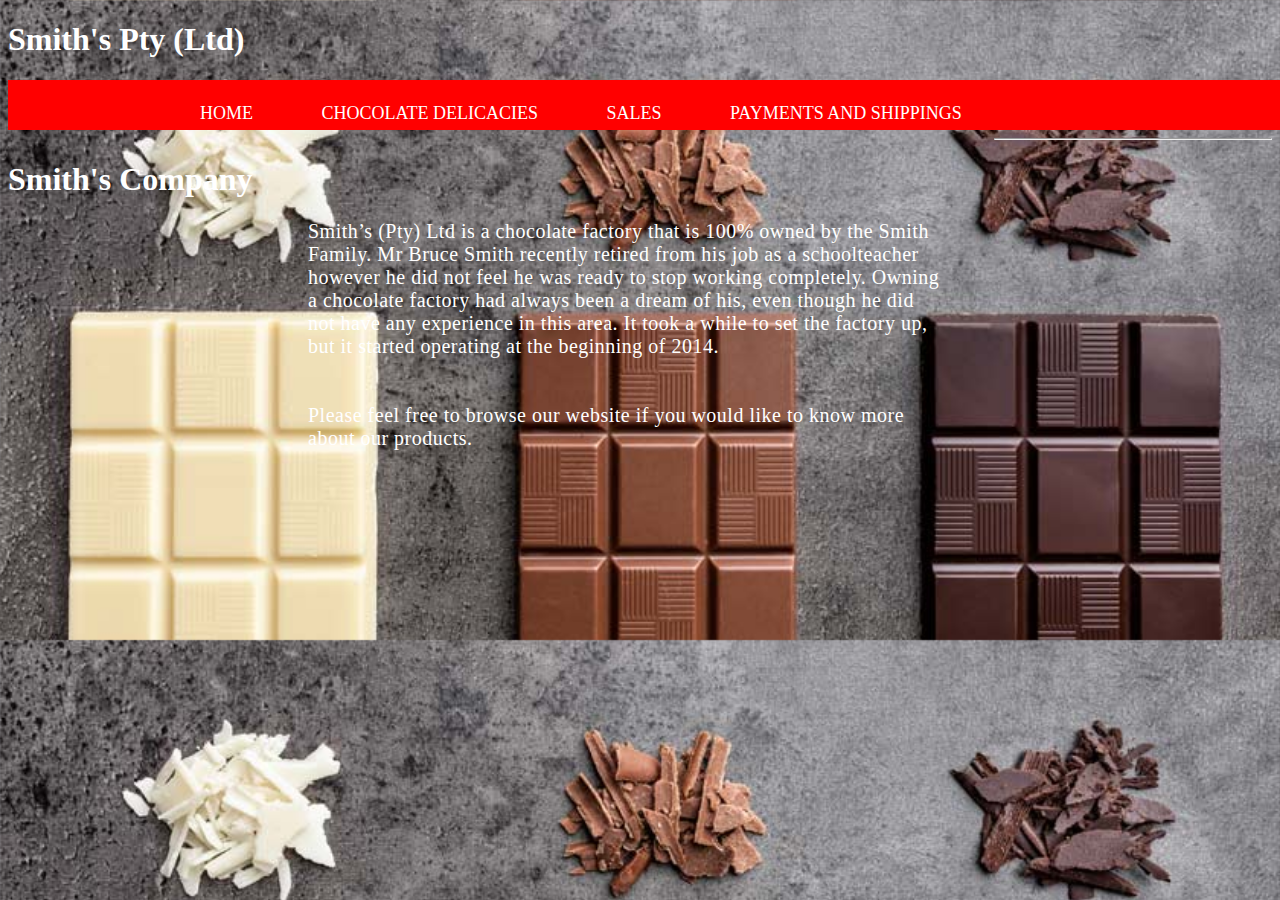
<file: index.html>
<!Doctype html>
<html>
<head>
         <title>Digitilisation at its finest!</title>
<link rel="stylesheet" href="css/style.css"/>
  
		 </head>
		 <body>	 
<h1>Smith's Pty (Ltd)</h1>
			 <nav>
		     <div class="logo">
			     <p>navbar</p>
			 </div>
			 <ul>
			     <li><a href="index.html">Home</a></li>
			     <li><a href="Chocolate delicacies.html">Chocolate delicacies</a></li>
			     <li><a href="Sales.html">Sales</a></li>
			     <li><a href="Payments and Shippings.html">Payments and Shippings</a></li>
			 </ul>
		 </nav>
			 <hr/>
			
		 </body>
		 
		 <body>
			 <p> 
            <h1>Smith's Company</h1>
			 <section id="center">
<body 60px>
Smith’s (Pty) Ltd is a chocolate factory that is 100% owned by the Smith Family.
Mr Bruce Smith recently retired from his job as a schoolteacher however he did not feel he was ready to stop working
completely. Owning a chocolate factory had always been a dream of his, even though he did not have any experience in
this area. It took a while to set the factory up, but it started operating at the beginning of 2014. 
</body>
<br>
<br>
<br>	 
             Please feel free to browse our website if you would like to know more about our products.

			 </section>
			 
</html>
</file>
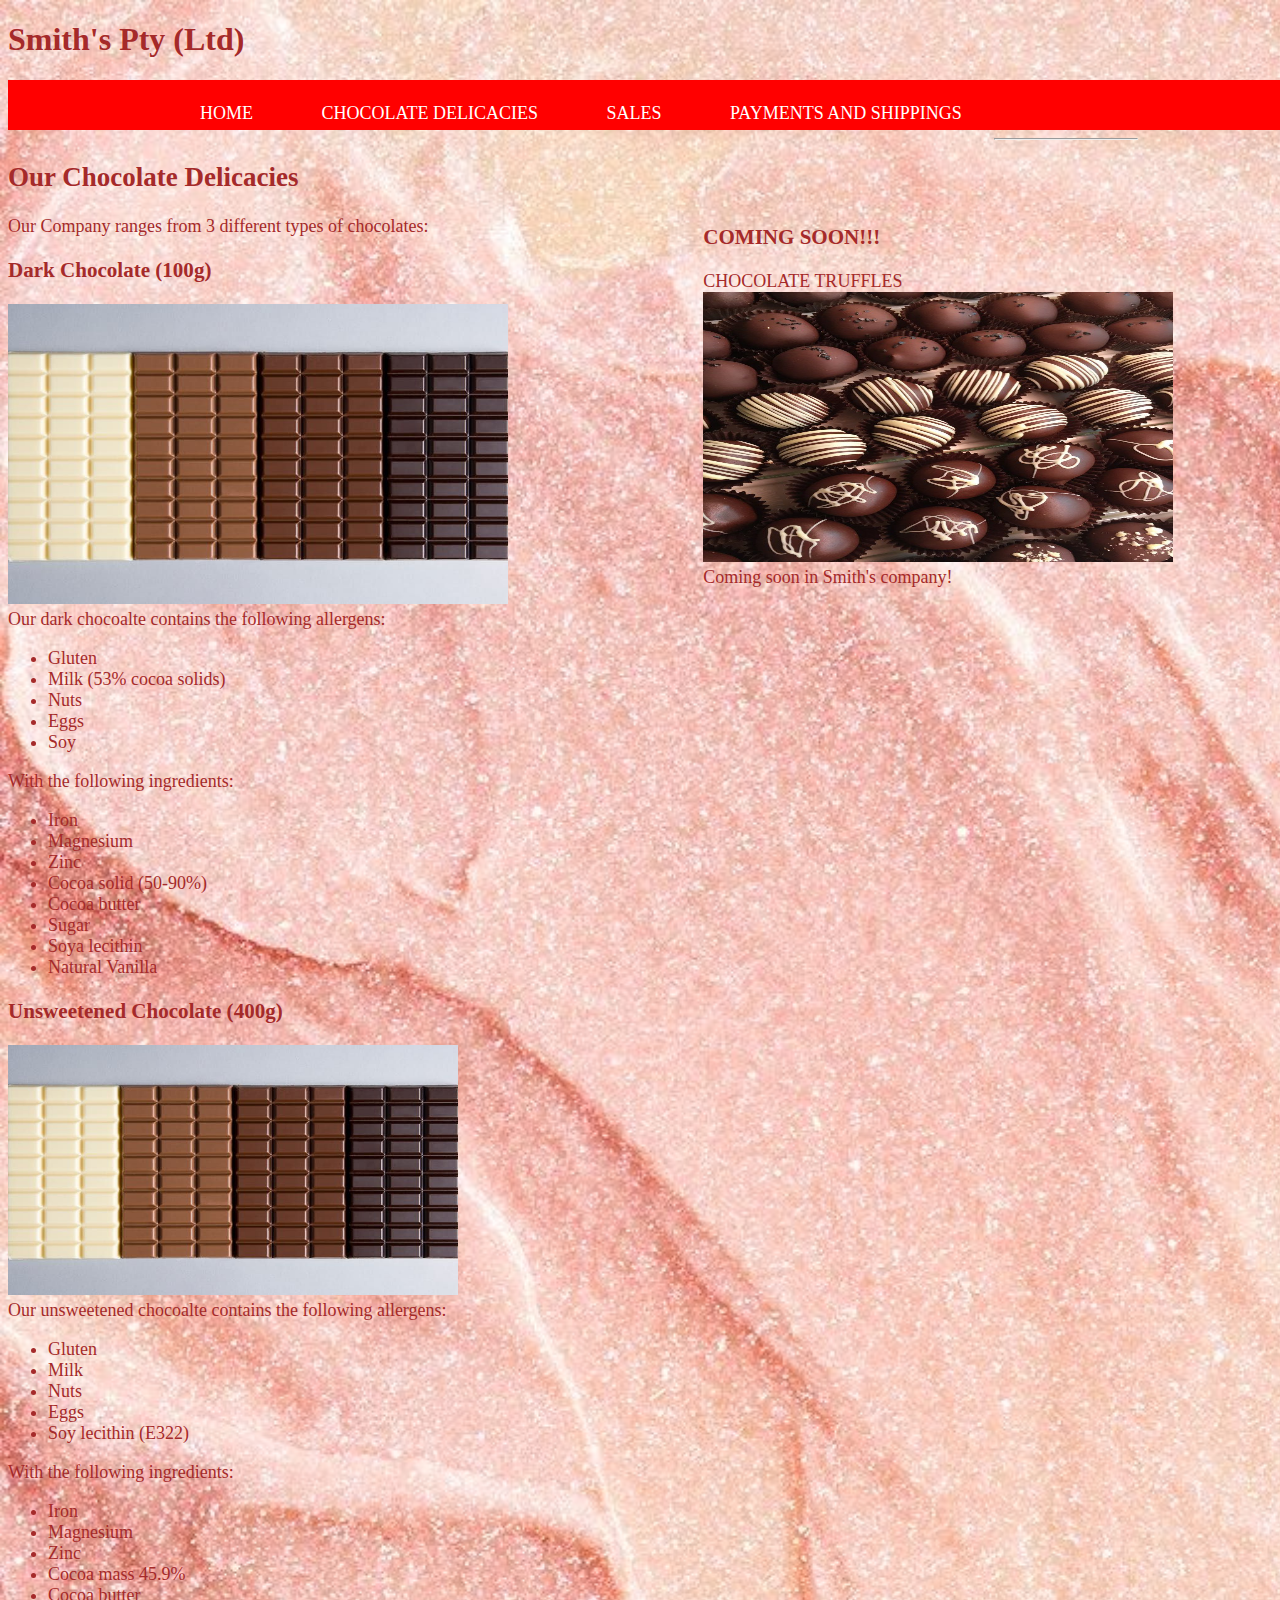
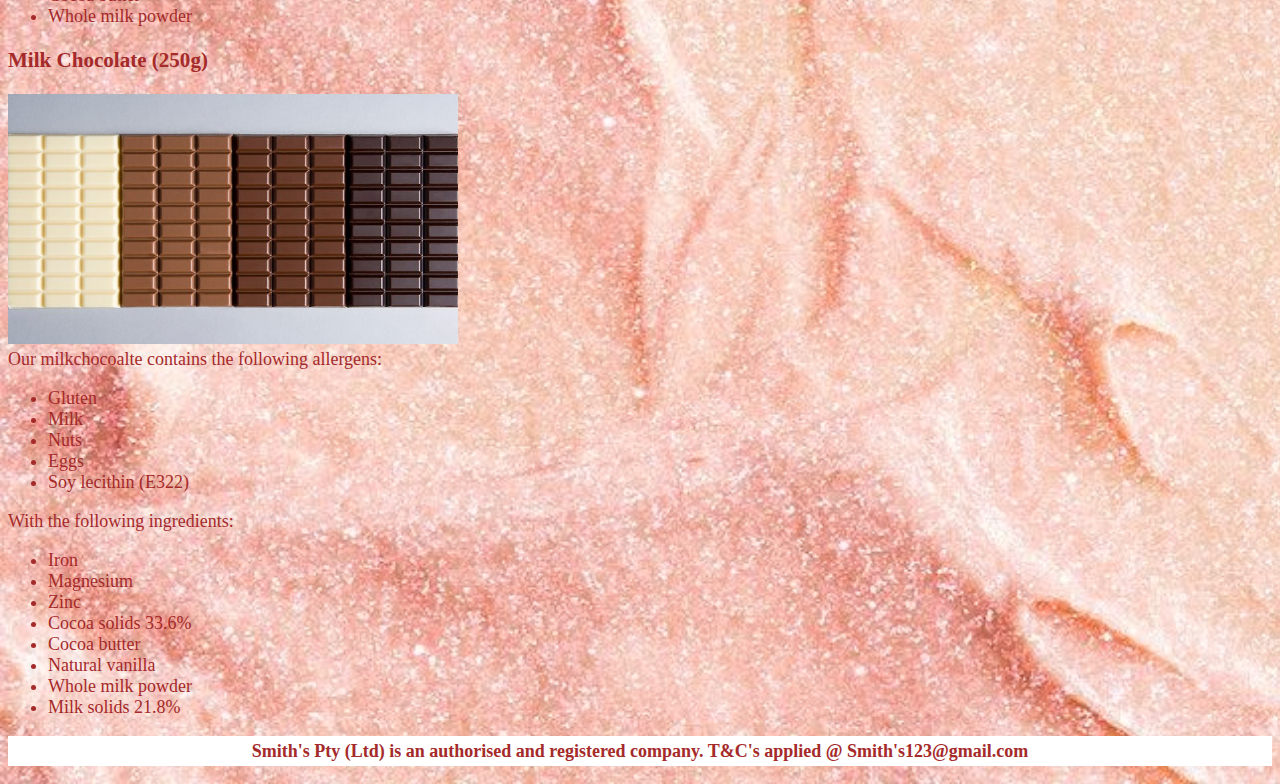
<file: Chocolate delicacies.html>
<!Doctype html>
<html>
<head>
         <title>Digitilisation at its finest!</title>
<link rel="stylesheet" href="css/style.css"/>
<link rel="stylesheet" href="css/style2.css"/>
  
		 </head>
		 <body>	 
<h1>Smith's Pty (Ltd)</h1>
			 <nav>
		     <div class="logo">
			     <p>navbar</p>
			 </div>
			 <ul>
			     <li><a href="index.html">Home</a></li>
			     <li><a href="Chocolate delicacies.html">Chocolate delicacies</a></li>
			     <li><a href="Sales.html">Sales</a></li>
			     <li><a href="Payments and Shippings.html">Payments and Shippings</a></li>
			 </ul>
		 </nav>
			  <hr/>
		 </body>
		 <body>
			 <p> 

<h2>Our Chocolate Delicacies</h2>	
     <body>
	 Our Company ranges from 3 different types of chocolates: 
<h3> Dark Chocolate (100g)</h3>
	<section id="left">
	<img src="img/Chocolate types 1.jpg" width="500px" height="300px"/>
	<br>
	 Our dark chocoalte contains the following allergens:
	     <ul>
		     <li> Gluten </li>								
			 <li> Milk (53% cocoa solids)</li>
			 <li> Nuts</li>
			 <li> Eggs</li>
			 <li> Soy</li>
		 </ul>		 
	 With the following ingredients:
	     <ul>
		     <li>Iron</li>
			 <li>Magnesium</li>
			 <li>Zinc</li>
			 <li>Cocoa solid (50-90%)  </li>
			 <li>Cocoa butter </li>
			 <li>Sugar  </li>
			 <li>Soya lecithin </li>
			 <li>Natural Vanilla </li>

		 </ul>
         <h3> Unsweetened Chocolate (400g)</h3>
		 <div id="container">
	
		 <img src="img/Chocolate types 1.jpg" width="450px" height="250px"/>
		  <br>
	 Our unsweetened chocoalte contains the following allergens:
	     <ul>
		     <li> Gluten </li>								
			 <li> Milk </li>
			 <li> Nuts</li>
			 <li> Eggs</li>
			 <li> Soy lecithin (E322)</li>
		 </ul>		 
	 With the following ingredients:
	     <ul>
		     <li>Iron</li>
			 <li>Magnesium</li>
			 <li>Zinc</li>
			 <li>Cocoa mass 45.9%  </li>
			 <li>Cocoa butter </li>
			 <li>Whole milk powder</li>
			 
		 </ul> 
		        <h3> Milk Chocolate (250g)</h3>
		 <div id="container">
	
		 <img src="img/Chocolate types 1.jpg" width="450px" height="250px"/>
		  <br>
	 Our milkchocoalte contains the following allergens:
	     <ul>
		     <li> Gluten </li>								
			 <li> Milk </li>
			 <li> Nuts</li>
			 <li> Eggs</li>
			 <li> Soy lecithin (E322)</li>
		 </ul>		 
	 With the following ingredients:
	     <ul>
		     <li>Iron</li>
			 <li>Magnesium</li>
			 <li>Zinc</li>
			 <li>Cocoa solids 33.6% </li>
			 <li>Cocoa butter </li>
			 <li>Natural vanilla</li>
			 <li>Whole milk powder</li>
			 <li>Milk solids 21.8%</li>
			 
		 </ul>         
		 
		 </section>
		 <section id="right">
		<h3>COMING SOON!!!</h3>
			 CHOCOLATE TRUFFLES
	<br>		 
		 <img src="img/Truffles.jpg" width="470px" height="270px"/>	 
	<br>	 	 
	         Coming soon in Smith's company!
	<br>		 
	
	<br>
			 
		 </section>
				  
		 	 <div id="container">
		     <div id="main">
		
			 </div>
		 </div>
		     </section>
		 	 <div id="container">
		     <div id="main">
		
			 </div>
		 </div>
		     </section>
<footer id="footer">
Smith's Pty (Ltd) is an authorised and registered company. T&C's applied @ Smith's123@gmail.com
</footer>
<p>








































































































































































































































































































































































































































































































































































































































































































































































































































































































































































































































































































</footer>
</html>
</file>
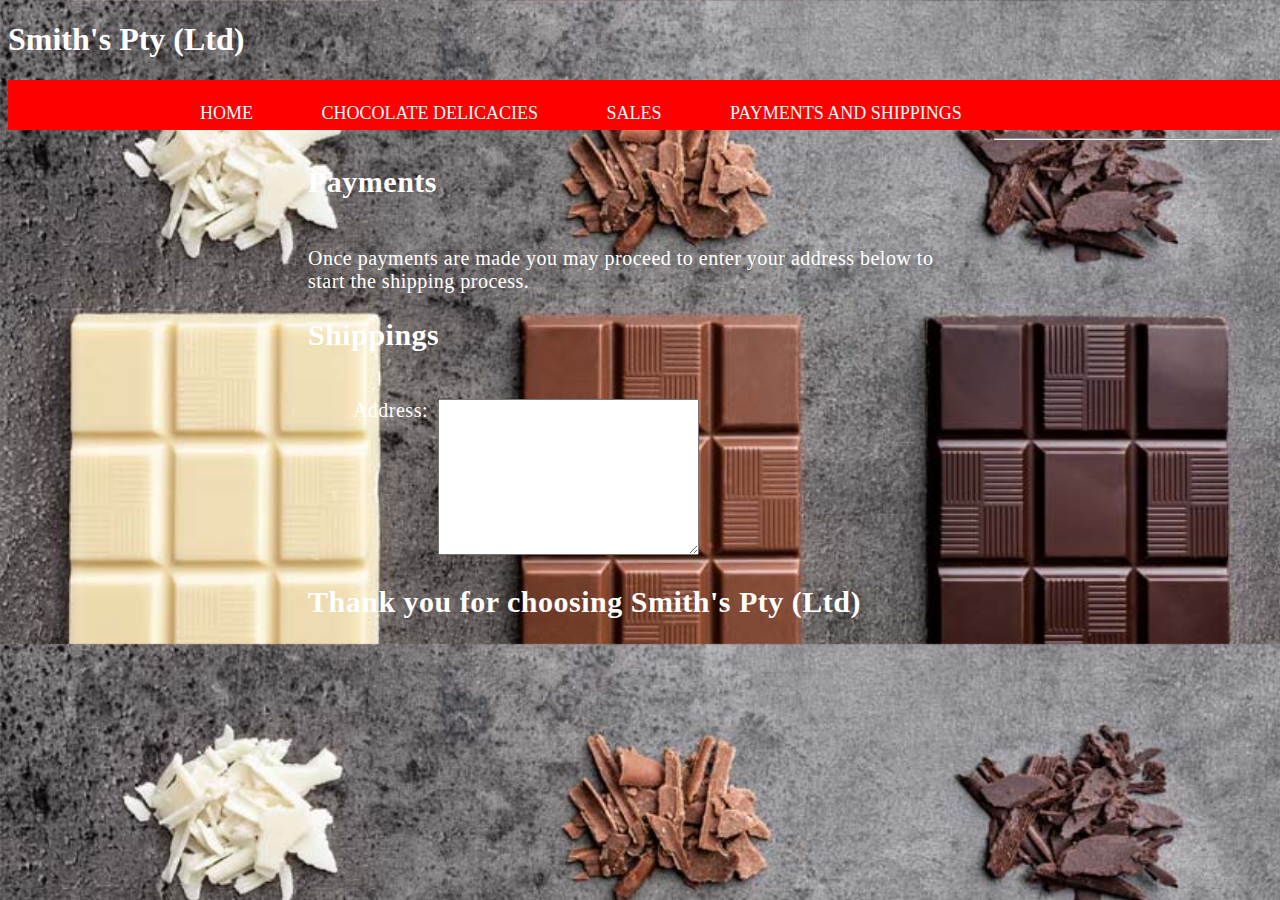
<file: Payments and Shippings.html>
<!Doctype html>
<html>
<body>

<head>
         <title>Digitilisation at its finest!</title>
<link rel="stylesheet" href="css/style.css"/>
<link rel="stylesheet" href="css/style.css"/>
  
		 </head>
		 <body>	 
<h1>Smith's Pty (Ltd)</h1>
		 <nav>
		     <div class="logo">
			     <p>navbar</p>
			 </div>
			 <ul>
			     <li><a href="index.html">Home</a></li>
			     <li><a href="Chocolate delicacies.html">Chocolate delicacies</a></li>
			     <li><a href="Sales.html">Sales</a></li>
			     <li><a href="Payments and Shippings.html">Payments and Shippings</a></li>
			 </ul>
		 </nav>
			   <hr/>
		 </body>
		 <body>
			 <p>
<section id="center">
<h2>Payments</h2>
<br>
<body 23px>
Once payments are made you may proceed to enter your address below to start the shipping process.
</body>
<br>
<h2> Shippings</h2>
<br>
             <div class="form-group">
			     <label for="Address:">Address:</label>
				 <textarea name="Address:" id="requests" cols="30" rows="10"></textarea>
			 </div>
<h2> Thank you for choosing Smith's Pty (Ltd)</h2>			 
</section>
</body>

</html>
</file>
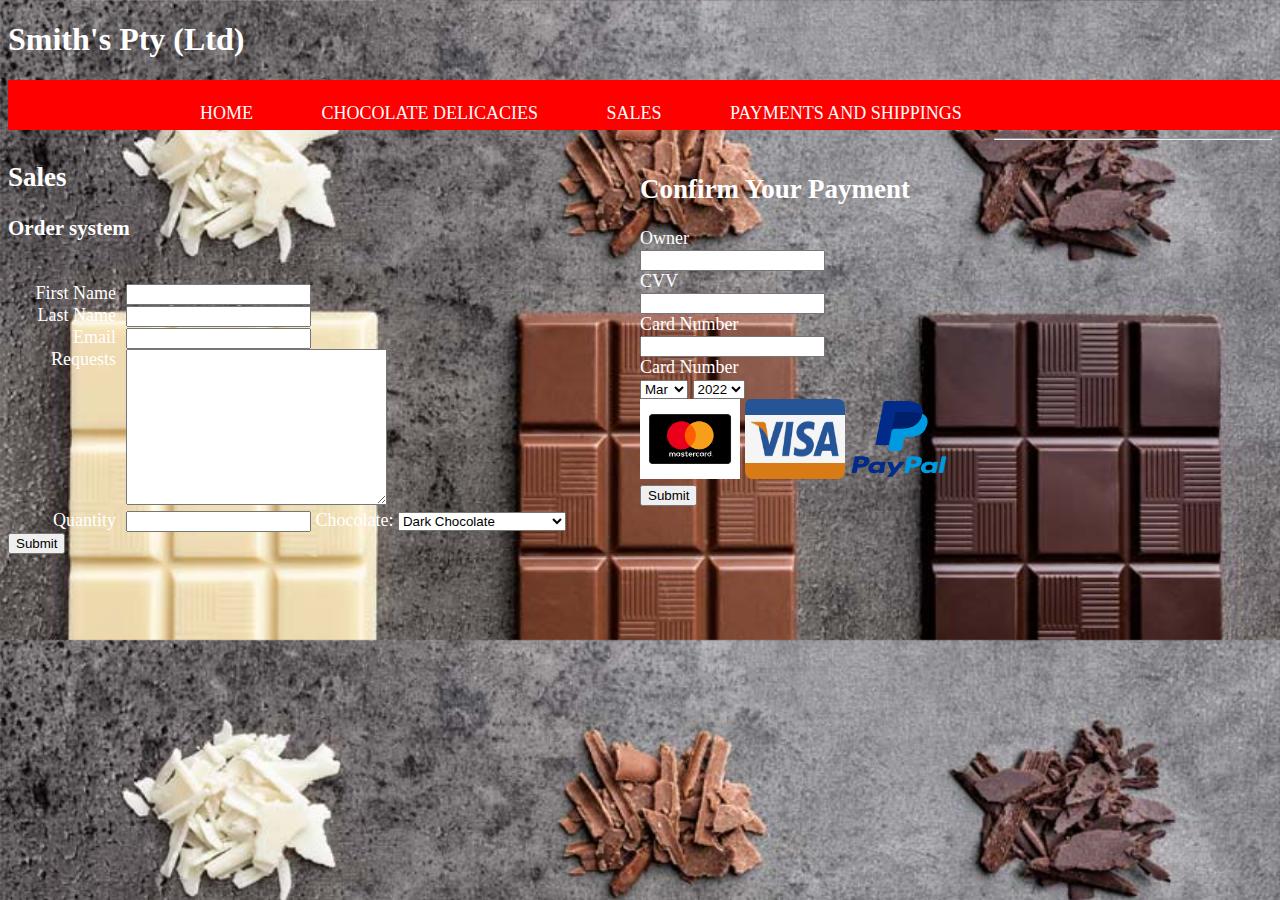
<file: Sales.html>
<!Doctype html>
<html>
<head>
         <title>Digitilisation at its finest!</title>
<link rel="stylesheet" href="css/style.css"/>
  
		 </head>
		 <body>	 
<h1>Smith's Pty (Ltd)</h1>
			 <nav>
		     <div class="logo">
			     <p>navbar</p>
			 </div>
			 <ul>
			     <li><a href="index.html">Home</a></li>
			     <li><a href="Chocolate delicacies.html">Chocolate delicacies</a></li>
			     <li><a href="Sales.html">Sales</a></li>
			     <li><a href="Payments and Shippings.html">Payments and Shippings</a></li>
			 </ul>
		 </nav>
			   <hr/>
		 </body>

<h2>Sales</h2>
		 
		 
<h3>Order system</h3>
             <br>
<section>
     <div class="container">
	     <form action="">
		     
			 <div class="form-group">
			     <label for="FirstName">First Name</label>
				 <input type="text" id="FirstName" name="FirstName">
			 </div>
			  
			 <div class="form-group">
			     <label for="lastName">Last Name</label>
				 <input type="text" id="LastName" name="LastName">
			 </div>
			 
			 <div class="form-group">
			     <label for="email">Email</label>
				 <input type="email" id="email" name="email">
			 </div>
			 
			 <div class="form-group">
			     <label for="requests">Requests</label>
				 <textarea name="requests" id="requests" cols="30" rows="10"></textarea>
			 </div>
			 
		     <div class="form-group"> 
					   
			 </div> 
	         <div class="form-group">
       <label for="Quantity">Quantity</label>
       <input type="text" id="Number" name="Quantity">
	         
			 Chocolate: <select>
				     <option>Dark Chocolate</option>
					 <option>Unsweetened Chocolate</option>
					 <option>Milk Chocolate</option>
				 </select>
				 <br>
</section>
			 <button type="submit">Submit</button>
	 </div>	
</form> 
</section>
</html>

<link rel="stylesheet" href="css/style3.css"/>
<section id="right">
<html>
<body>
     <div class="container">
	         <h2>Confirm Your Payment</h2>
		     <div class="owner">
			     Owner
				 <div class="input-field"></div>
				     <input type="text">
		         </div>
		     </div>
			  <div class="cvv">
			     CVV
				 <div class="input-field"></div>
				     <input type="password">
		         </div>
		     </div>
		 </div>
		     <div class="card-number">
			     Card Number
				 <div class="input-field"></div>
				     <input type="text">
		         </div>
		     </div>
		 </div>
			     Card Number
                 <div class="selection">
				     <div class="date"></div>
				 <select>	 
					 <option value="Mar">Mar</option>
					 <option value="Apr">Apr</option>
					 <option value="May">May</option>
					 <option value="Jun">Jun</option>
					 <option value="Jul">Jul</option>
					 <option value="Aug">Aug</option>
					 <option value="Sep">Sep</option>
					 <option value="Oct">Oct</option>
					 <option value="Nov">Nov</option>
					 <option value="Dec">Dec</option>
				 </select>
                 <select name="years" id="years">
				     <option value="2022">2022</option>
					 <option value="2023">2023</option>
					 <option value="2024">2024</option>
					 <option value="2025">2025</option>
					 <option value="2026">2026</option>
				 </select>	 
		         </div>
				 <div class="cards">
				     <img src="img/mc.png" width="100px" height="80px" alt=""/>
					 <img src="img/vi.png" width="100px" height="80px" alt=""/>
					 <img src="img/pp.png" width="100px" height="80px" alt=""/>
		     </div>
			         <button type="submit">Submit</button>
		 </div>
	 </div>	 

</section>
</file>
<file: css/style.css>
body {
	background-image: url('../img/Choc frame 1.jpg');
	background-size: cover;
	background-repeat: none;
	font-family: callibri;
	color: white;
	text-decoration: bold;
	font-size: 18px;
	text-align: 1.5;
	height: 100%;
}
p{
	color: white;
	font-family: callibri;
	font-size: 18px;
	text-align: 1.5;
	height: 100%;
}
#container {
	min-height:100%;
}
#main {
	overflow: auto;
	padding-bottom: 100px;
}
#footer {
	background-color: white;
	position: relative;
	height: 30px;
	margin-top:-100px;
	clear: both;
	font-weight: bold;
	text-decoration: callibri;
	text-align: center;
	line-height: 30px;
}
h1 {
	font-size: 32px;
	color: white;
}
h2{
	color: white;
}
h3 {
	color: white;
}
a {
	color: white;
	text-decoration: underline;
}
nav{
	width: 85%;
	height: 50px;
	background-color: red;
	line-height: 30px;
	padding: 0px 120px;
	position: fixed-top; top:30;
	z-index: 1;
}
nav .logo{
	font-size: 14px;
	font-weight: bold;
	letter-spacing: 1.5px;
}
nav .logo p {
	float: right;
	color: red;
}
nav ul {
	float: left;
}
nav ul li {
	display: inline-block;
	list-style: none;
}
nav ul li a {
	color: white;
	text-decoration: none;
	font-size: 18px;
	text-transform: uppercase;
	padding: 0px 32px;
}

section#top{
	background-color: none;
	float: top;
	width: 50%;
}
section#left{
	background-color: none;
	font-size: 18px;
	text-decoration: none;
	float: left;
	width:50%;
}
section#right{
	background-color:none;
	float:right;
	width:40%;
	margin-top: -100px;
}
section#center {
	margin: 20px 300px;
	font-family: callibri;
	font-size: 20px;
	letter-spacing: 0.5px;
	float: center;
	width: 50%;
}
a:hover {
	color: black;
	text-decoration: none;
}
hr {
	font-size: 16px;
}
p {
	font-size: 14px;
}
label {
float: left;
width: 6em;
text-align:right;
margin-right:10px; 
}
</file>
<file: css/style2.css>
body {
	background-image: url('../img/Choc frame 8.jpg');
	background-size: cover;
	background-repeat: none;
	font-family: callibri;
	font-size: 18px;
	color: brown;
	text-align: 1.5;
	height: 100%;
}
h1{
	color: brown;
}
h2 {
	color: brown;
	text-decoration: bold;
}
h3{
	color: brown;
	text-decoration: bold;
}

section#left{
	background-color: none;
	font-size: 18px;
	text-decoration: none;
	float: left;
	width:50%;
}
section#top{
	background-color: none;
	float: top;
	width: 70%;
}
section#right{
	background-color:none;
	float:right;
	width:45%;
}
a:hover {
	color: black;
	text-decoration: none;
}
hr {
	font-size: 16px;
}
p {
	font-size: 18px;
	color: white;
}
label {
float: left;
width: 6em;
text-align:right;
margin-right:10px; 
}
</file>
<file: css/style3.css>
body {
	background-image: url('../img/Choc frame 1.jpg');
	background-size: cover;
	background-repeat: none;
	font-family: callibri;
	color: white;
	font-size: 18px;
	text-align: 1.5;
	height: 100%;
}
p{
	color: white;
	font-family: callibri;
	font-size: 18px;
	text-align: 1.5;
	height: 100%;
}
#container {
	min-height:100%;
}
#main {
	overflow: auto;
	padding-bottom: 100px;
}
#footer {
	background-color: white;
	position: relative;
	height: 30px;
	margin-top:-100px;
	clear: both;
	font-weight: bold;
	text-decoration: callibri;
	text-align: center;
	line-height: 30px;
}
h1 {
	font-size: 32px;
	color: white;
}
h2{
	color: white;
}
h3 {
	color: white;
}
a {
	color: white;
	text-decoration: underline;
}
nav{
	width: 85%;
	height: 50px;
	background-color: red;
	line-height: 30px;
	padding: 0px 120px;
	position: fixed-top; top:30;
	z-index: 1;
}
nav .logo{
	font-size: 14px;
	font-weight: bold;
	letter-spacing: 1.5px;
}
nav .logo p {
	float: right;
	color: red;
}
nav ul {
	float: left;
}
nav ul li {
	display: inline-block;
	list-style: none;
}
nav ul li a {
	color: white;
	text-decoration: none;
	font-size: 18px;
	text-transform: uppercase;
	padding: 0px 32px;
}

section#top{
	background-color: none;
	float: top;
	width: 50%;
}
section#left{
	background-color: none;
	font-size: 18px;
	text-decoration: none;
	float: left;
	width:50%;
}
section#right{
	background-color:none;
	float:right;
	width:50%;
	margin-top: -380px;
}
section#center {
	margin: 20px 300px;
	font-family: callibri;
	font-size: 20px;
	letter-spacing: 0.5px;
	float: center;
	width: 50%;
}
a:hover {
	color: black;
	text-decoration: none;
}
hr {
	font-size: 16px;
}
p {
	font-size: 14px;
}
label {
float: left;
width: 6em;
text-align:right;
margin-right:10px; 
}
</file>
